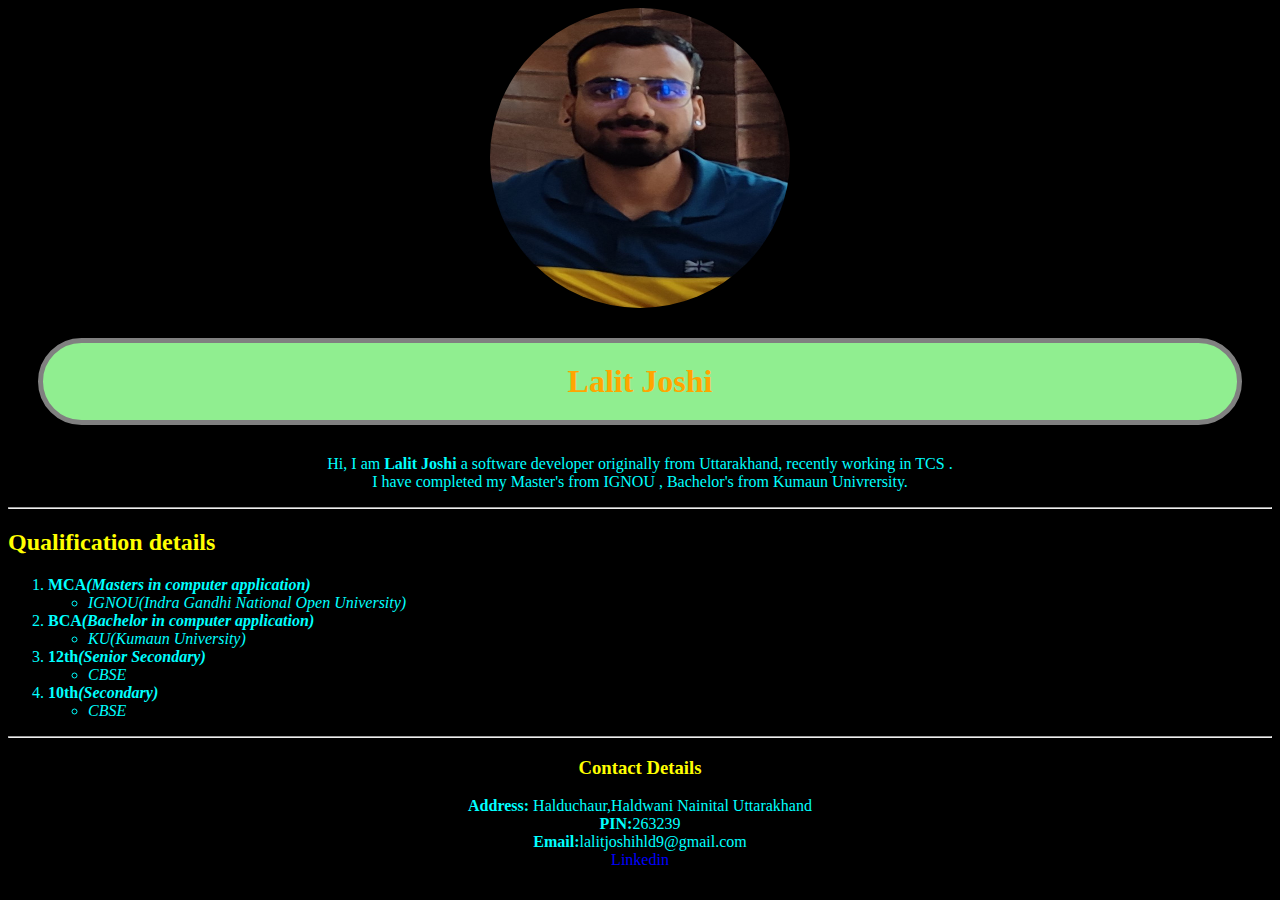
<file: index.html>
<!-- This is html  learnng tutorial. -->
<!DOCTYPE html>
<html>
    <head>
        <title>Portfolio</title>
        <link rel="stylesheet" href="styles.css"/>
    </head>
    <body>
        <img id="img1" src="links-and-images/images/pic.jpg" width="200" alt="Profile image">
        <h1 id="h1"><b>Lalit Joshi</b></h1>
        <p id="para1">Hi, I am <b>Lalit Joshi</b> a software developer originally from Uttarakhand, recently working in TCS .<br/> I have completed my Master's from IGNOU , Bachelor's from Kumaun Univrersity.</p><hr>
        <h2 id="h2">Qualification details</h2>
        <p id="para2">
            <ol class="ol"><li><strong>MCA<em>(Masters in computer application)</em></strong></li> 
                <ul><li><em>IGNOU(Indra Gandhi National Open University)</em></li></ul>
            <li><strong>BCA<em>(Bachelor in computer application)</em></strong></li>
            <ul><li><em>KU(Kumaun University)</em></li></ul>
            <li><strong>12th<em>(Senior Secondary)</em></strong></li>
            <ul><li><em>CBSE</em></li></ul>
            <li><strong>10th<em>(Secondary)</em></strong></li>
            <ul><li><em>CBSE</em></li></ul>
            </ol>
       
        </p><hr>
        <h3 id="h3">Contact Details</h3>
        <p id="para3"><strong>Address:</strong> Halduchaur,Haldwani Nainital Uttarakhand<br><strong>PIN:</strong>263239 <br><strong>Email:</strong>lalitjoshihld9@gmail.com<br> <a  href="https://www.linkedin.com/in/lalit-ntl/" target="_blank">Linkedin</a></p>

    </body>
    
</html>
</file>
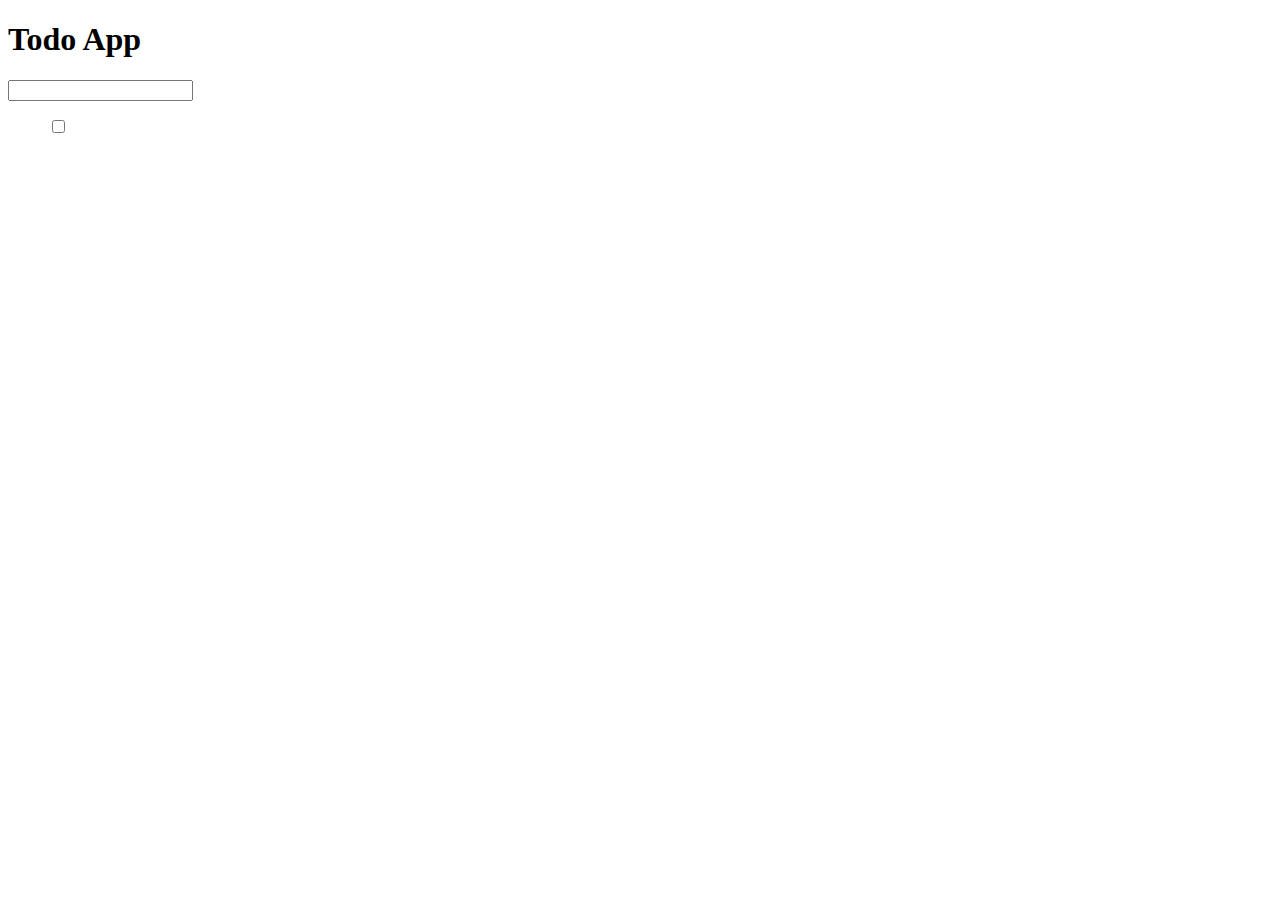
<file: todo/index.html>
<!DOCTYPE html>
<html lang="en">
<head>
    <meta charset="UTF-8">
    <meta name="viewport" content="width=device-width, initial-scale=1.0">
    <title>Todo App</title>
</head>
<body>
    <h1>Todo App</h1>
    <input type="text" id="task-input">
    <ol id="list-items">
        <input type="checkbox">
    </ol>
    
    <script src="./script.js"></script>
</body>
</html>
</file>
<file: styles.css>
body {
    color: aqua;
    background-color: black;
}
h1{
    background-color: lightgreen;
    text-align: center;
    color: orange;
    border:5px solid grey;
    border-radius: 50px;
    padding:20px;
    margin:30px;
}
h3,p{
    text-align: center;
    
}
h2,h3{
    color: yellow;
}
img {
    width: 300px;
    height: 300px;
    border-radius: 50%;
    display: block;
    margin: 0 auto;
    
}
a:link {
    color: blue;
    text-decoration: none;
  }
  a:visited {
    color: purple;
  }
  a:hover {
    color: aqua;
    text-decoration: underline;
  }
  a:active {
    color: red;
  }
  a:visited:hover {
    color: orange;
  }
  a:visited:active {
    color: red;
  }
</file>
